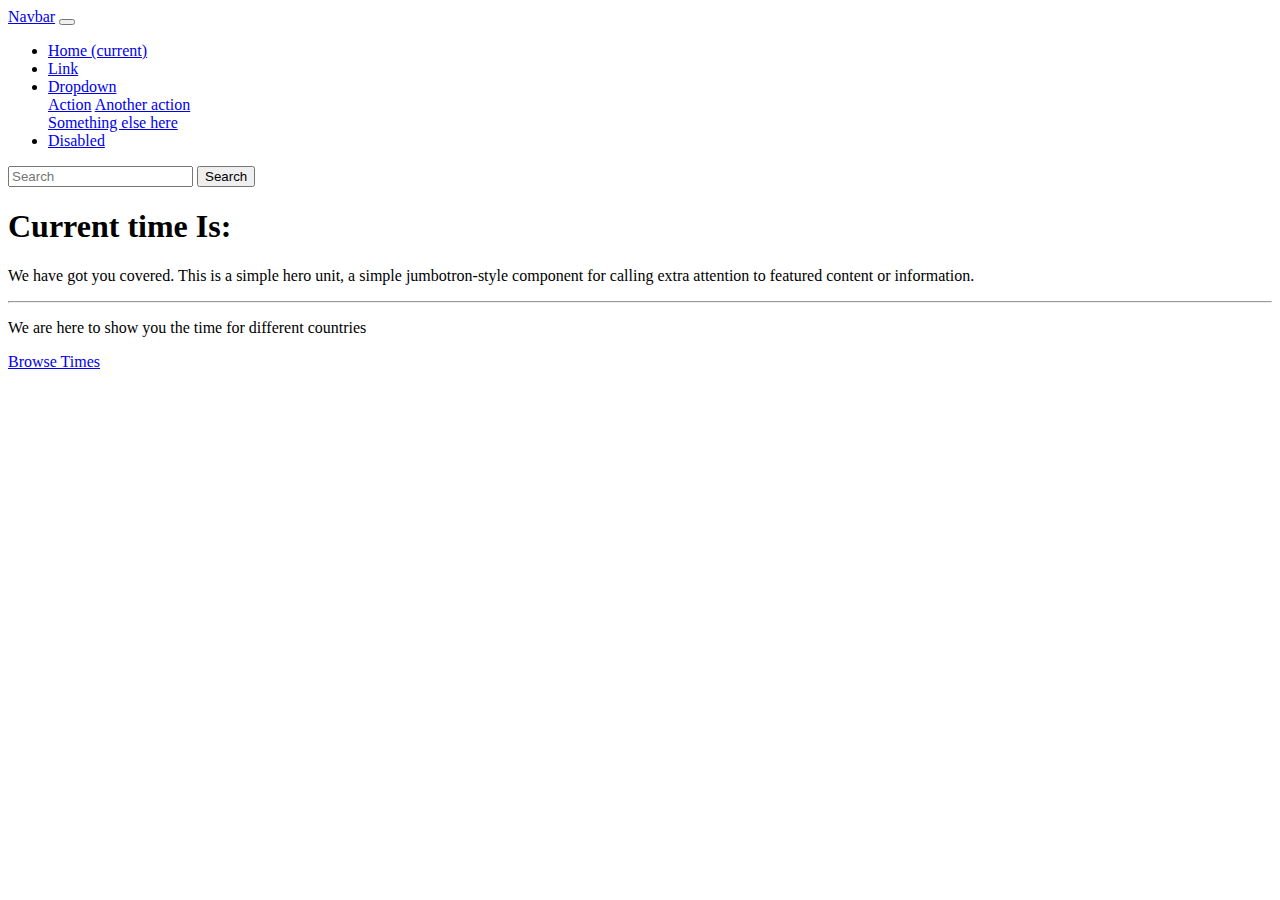
<file: CURRENT-TIME-ZONE/CurrentTImeZoneJs.html>
<!doctype html>
<html lang="en">

<head>
    <!-- Required meta tags -->
    <meta charset="utf-8">
    <meta name="viewport" content="width=device-width, initial-scale=1, shrink-to-fit=no">

    <!-- Bootstrap CSS -->
    <link rel="stylesheet" href="https://stackpath.bootstrapcdn.com/bootstrap/4.5.0/css/bootstrap.min.css"
        integrity="sha384-9aIt2nRpC12Uk9gS9baDl411NQApFmC26EwAOH8WgZl5MYYxFfc+NcPb1dKGj7Sk" crossorigin="anonymous">

    <title>Hello, world!</title>
    <script>
        let a;
        let date;
        let time;
        const options = { weekday: 'long', year: 'numeric', month: 'long', day: 'numeric' };
        setInterval(() => {
            a = new Date(); 
            date = a.toLocaleDateString(undefined, options);
            time = a.getHours() + ':' + a.getMinutes() + ':' + a.getSeconds();
            document.getElementById('time').innerHTML = time + "<br>on " + date;
        }, 1000);
    </script>
</head>

<body>
    <nav class="navbar navbar-expand-lg navbar-light bg-light">
        <a class="navbar-brand" href="#">Navbar</a>
        <button class="navbar-toggler" type="button" data-toggle="collapse" data-target="#navbarSupportedContent"
            aria-controls="navbarSupportedContent" aria-expanded="false" aria-label="Toggle navigation">
            <span class="navbar-toggler-icon"></span>
        </button>

        <div class="collapse navbar-collapse" id="navbarSupportedContent">
            <ul class="navbar-nav mr-auto">
                <li class="nav-item active">
                    <a class="nav-link" href="#">Home <span class="sr-only">(current)</span></a>
                </li>
                <li class="nav-item">
                    <a class="nav-link" href="#">Link</a>
                </li>
                <li class="nav-item dropdown">
                    <a class="nav-link dropdown-toggle" href="#" id="navbarDropdown" role="button"
                        data-toggle="dropdown" aria-haspopup="true" aria-expanded="false">
                        Dropdown
                    </a>
                    <div class="dropdown-menu" aria-labelledby="navbarDropdown">
                        <a class="dropdown-item" href="#">Action</a>
                        <a class="dropdown-item" href="#">Another action</a>
                        <div class="dropdown-divider"></div>
                        <a class="dropdown-item" href="#">Something else here</a>
                    </div>
                </li>
                <li class="nav-item">
                    <a class="nav-link disabled" href="#" tabindex="-1" aria-disabled="true">Disabled</a>
                </li>
            </ul>
            <form class="form-inline my-2 my-lg-0">
                <input class="form-control mr-sm-2" type="search" placeholder="Search" aria-label="Search">
                <button class="btn btn-outline-success my-2 my-sm-0" type="submit">Search</button>
            </form>
        </div>
    </nav>



    <div class="container my-4">
        <div class="jumbotron">
            <h1 class="display-4">Current time Is: <span id="time"></span></h1>
            <p class="lead">We have got you covered. This is a simple hero unit, a simple jumbotron-style component for
                calling extra attention to featured content or information.</p>
            <hr class="my-4">
            <p>We are here to show you the time for different countries</p>
            <a class="btn btn-primary btn-lg" href="#" role="button">Browse Times</a>
        </div>
    </div>

    
</body>

</html>
</file>
